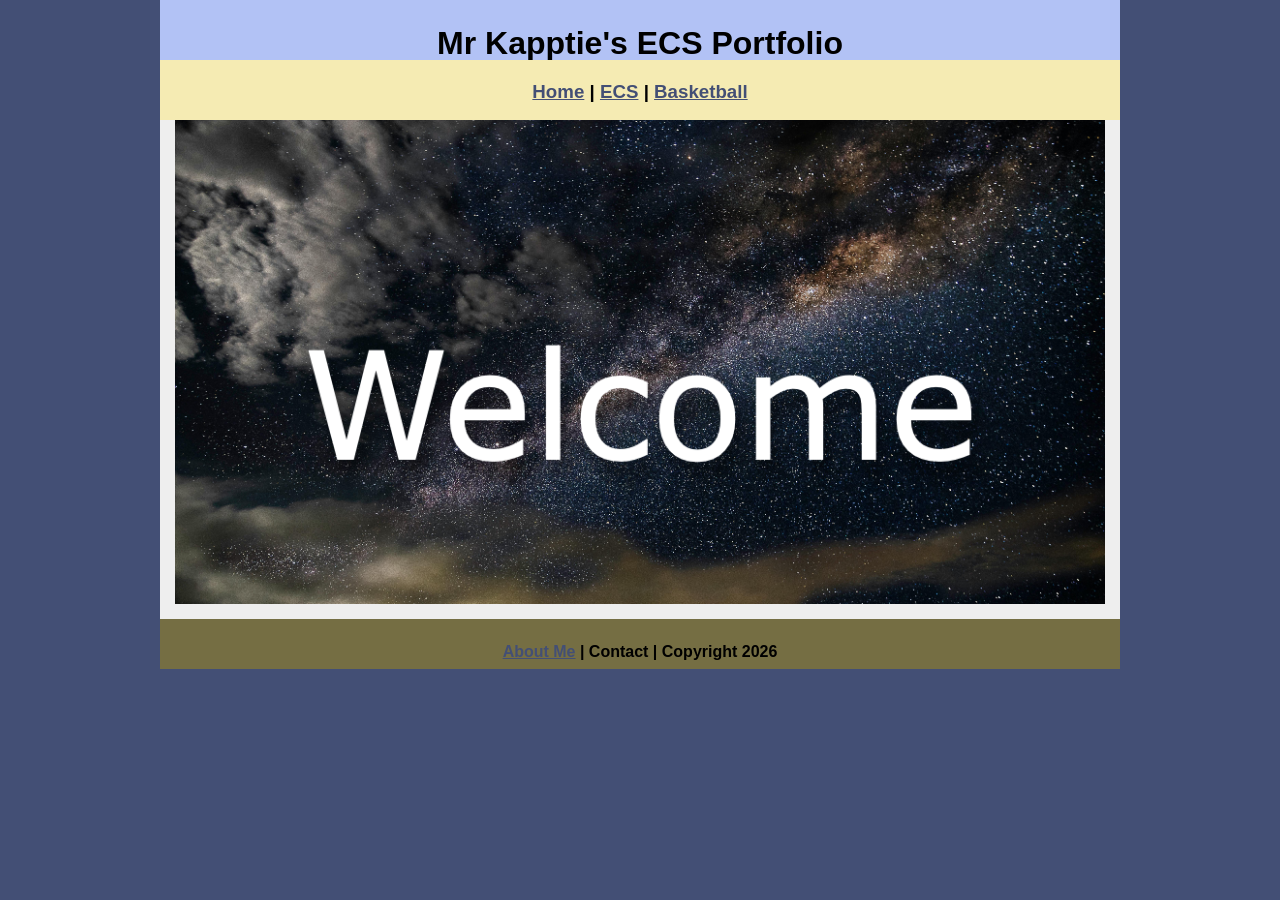
<file: index.html>
<!DOCTYPE html>
<html class="homePage">
<head>
	<!-- This is a comment! Text here will be ignored by the browser. -->
	<meta charset="UTF-8">
	<title>Mr Kapptie's ECS Portfolio</title>
	<link href="myCSS.css" rel="stylesheet" type="text/css">
</head>
<body>
<div class="container">
  <div class="header">
  	<h1>Mr Kapptie's ECS Portfolio</h1>
  </div>
  <div class="nav">
    <h3> <a href="index.html">Home</a> | <a href="ecs/index.html">ECS</a> | <a href="basketball/index.html">Basketball</a> </h3>
  </div>
  <div class="content">
	  <img src="images/welcome.png" alt="Welcome" width="960" >
  </div>
  <div class="footer">
    <h4> <a href="aboutme.html">About Me</a> | Contact | Copyright 2026</h4>
  </div>
</div>
</body>
</html>
</file>
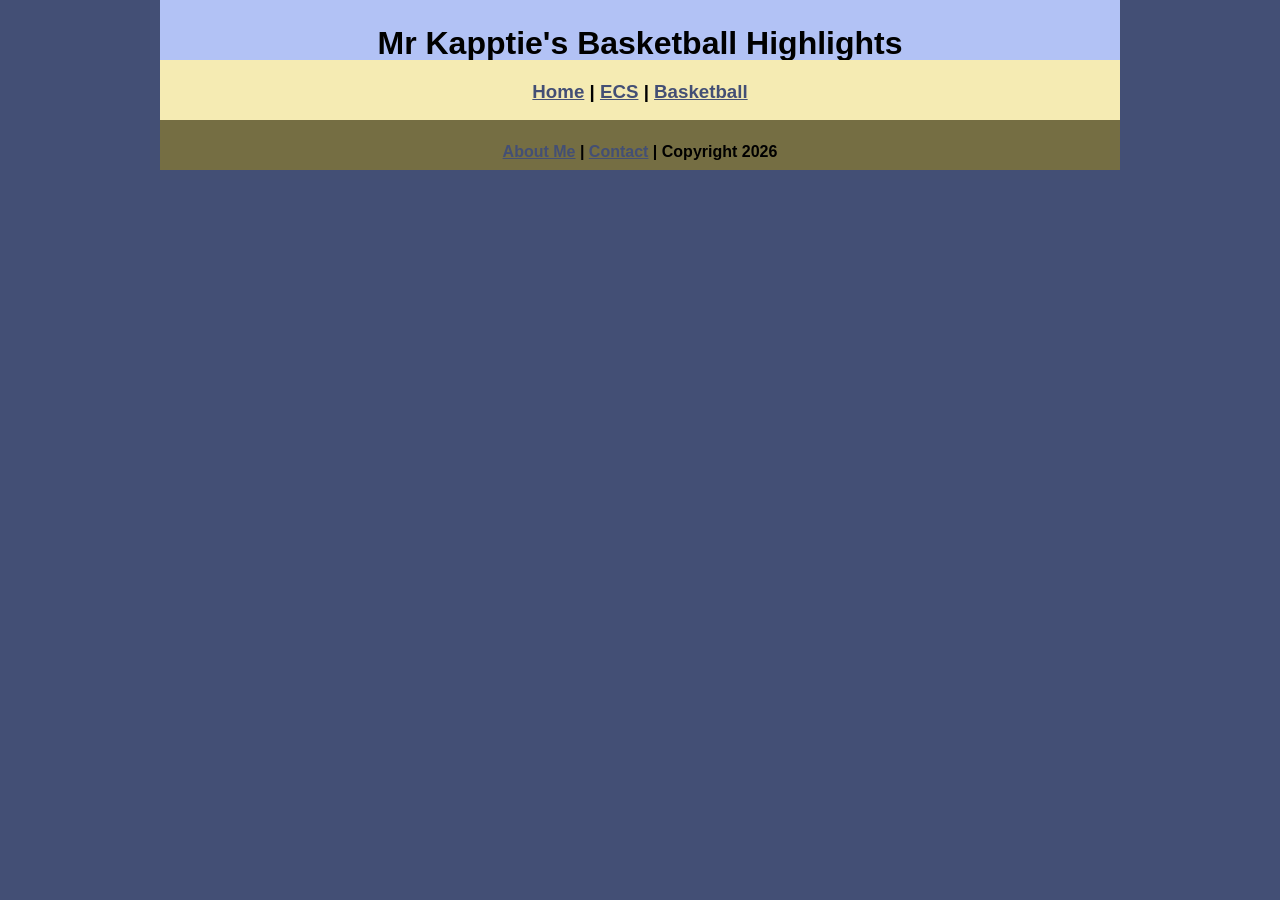
<file: basketball/index.html>
<!DOCTYPE html>
<html class="homePage">
<head>
	<!-- This is a comment! Text here will be ignored by the browser. -->
	<meta charset="UTF-8">
	<title>Mr Kapptie's Basketball Highlights</title>
	<link href="../myCSS.css" rel="stylesheet" type="text/css">
</head>
<body>
<div class="container">
  
  <div class="header">
  	<h1>Mr Kapptie's Basketball Highlights</h1>
  </div>
  
  <div class="nav">
    <h3> <a href="../index.html">Home</a> | <a href="../ecs/index.html">ECS</a> | <a href="index.html">Basketball</a> </h3>
  </div>
	
  <div class="content">
	  

	  
  </div>
	
  <div class="footer">
    <h4> <a href="../aboutme.html">About Me</a> | <a href="mailto:kkapptie@graniteschools.org">Contact</a> | Copyright 2026</h4>
  </div>
</div>
</body>
</html>
</file>
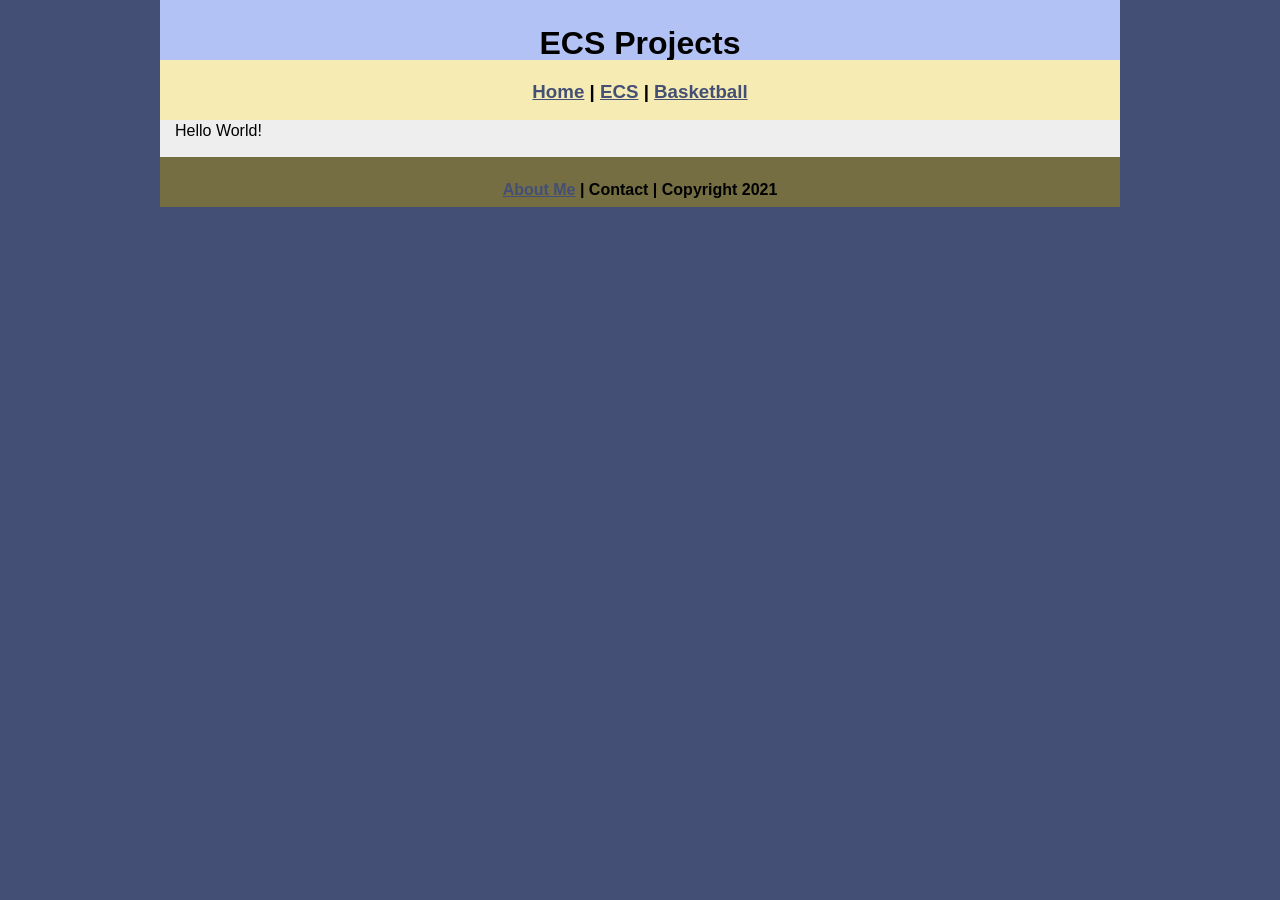
<file: ecs/index.html>
<!DOCTYPE html>
<html class="homePage">
<head>
	<!-- This is a comment! Text here will be ignored by the browser. -->
	<meta charset="UTF-8">
	<title>ECS Projects</title>
	<link href="../myCSS.css" rel="stylesheet" type="text/css">
</head>
<body>
<div class="container">
  <div class="header">
  	<h1>ECS Projects</h1>
  </div>
  <div class="nav">
    <h3> <a href="../index.html">Home</a> | <a href="index.html">ECS</a> | <a href="../basketball/index.html">Basketball</a></h3>
  </div>
  <div class="content">Hello World!</div>
  <div class="footer">
    <h4> <a href="../aboutme.html">About Me</a> | Contact | Copyright 2021</h4>
  </div>
</div>
</body>
</html>
</file>
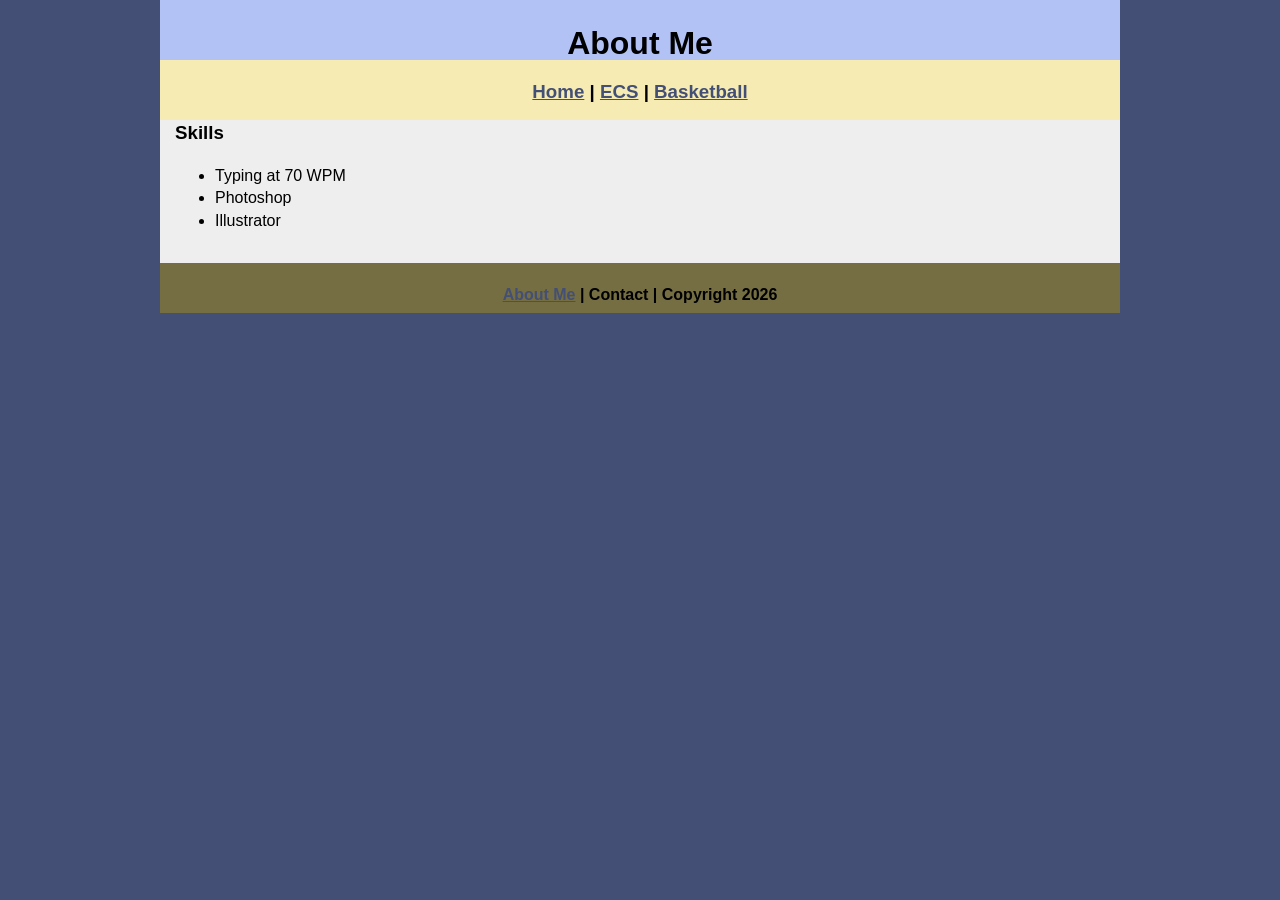
<file: aboutme.html>
<!DOCTYPE html>
<html class="homePage">
<head>
	<!-- This is a comment! Text here will be ignored by the browser. -->
	<meta charset="UTF-8">
	<title>About Me</title>
	<link href="myCSS.css" rel="stylesheet" type="text/css">
</head>
<body>
<div class="container">
  <div class="header">
  	<h1>About Me</h1>
  </div>
  <div class="nav">
    <h3> <a href="index.html">Home</a> | <a href="ecs/index.html">ECS</a> | <a href="basketball/index.html">Basketball</a> </h3>
  </div>
  <div class="content">
	  <h3>Skills</h3>
	  <ul>
  		<li>Typing at 70 WPM</li>
  		<li>Photoshop</li>
  		<li>Illustrator</li>
	  </ul>

  </div>
  <div class="footer">
    <h4> <a href="aboutme.html">About Me</a> | Contact | Copyright 2026</h4>
  </div>
</div>
</body>
</html>
</file>
<file: myCSS.css>
@charset "UTF-8";
/* This is a comment! Text here will be ignored by the browser. */
/* * { box-sizing: border-box; } */

body {
	margin: 0 auto;
	font: 100%/1.4 Verdana, Arial, Helvetica, sans-serif;
	border-radius: 12px;
}
.homePage {
	background: #434F75;
}
.container {
	width: 960px;
	margin: 0 auto;
}
.header {
	background: #B2C2F5;
	text-align: center;
	margin: 0px;
	padding: 5;
	float: left;
	width: 100%;
	height: 60px;
}
.nav {
	background: #F5EBB3;
	margin: 0px;
	padding: 5;
	float: left;
	width: 100%;
	height: 60px;
	text-align: center;
}
.content {
  background: #EEEEEE;
  padding: 15px;
}

.content img {
  max-width: 100%;
  height: auto;
  display: block;
}
.footer {
	background: #756E43;
	margin: 0px;
	float: left;
	width: 100%;
	height: 50px;
	text-align: center;
}
a:link {
     color: #434F75;
}
a:visited {
     color: #434F75;
}
a:hover, a:active, a:focus { 
     text-decoration: underline;
}
</file>
